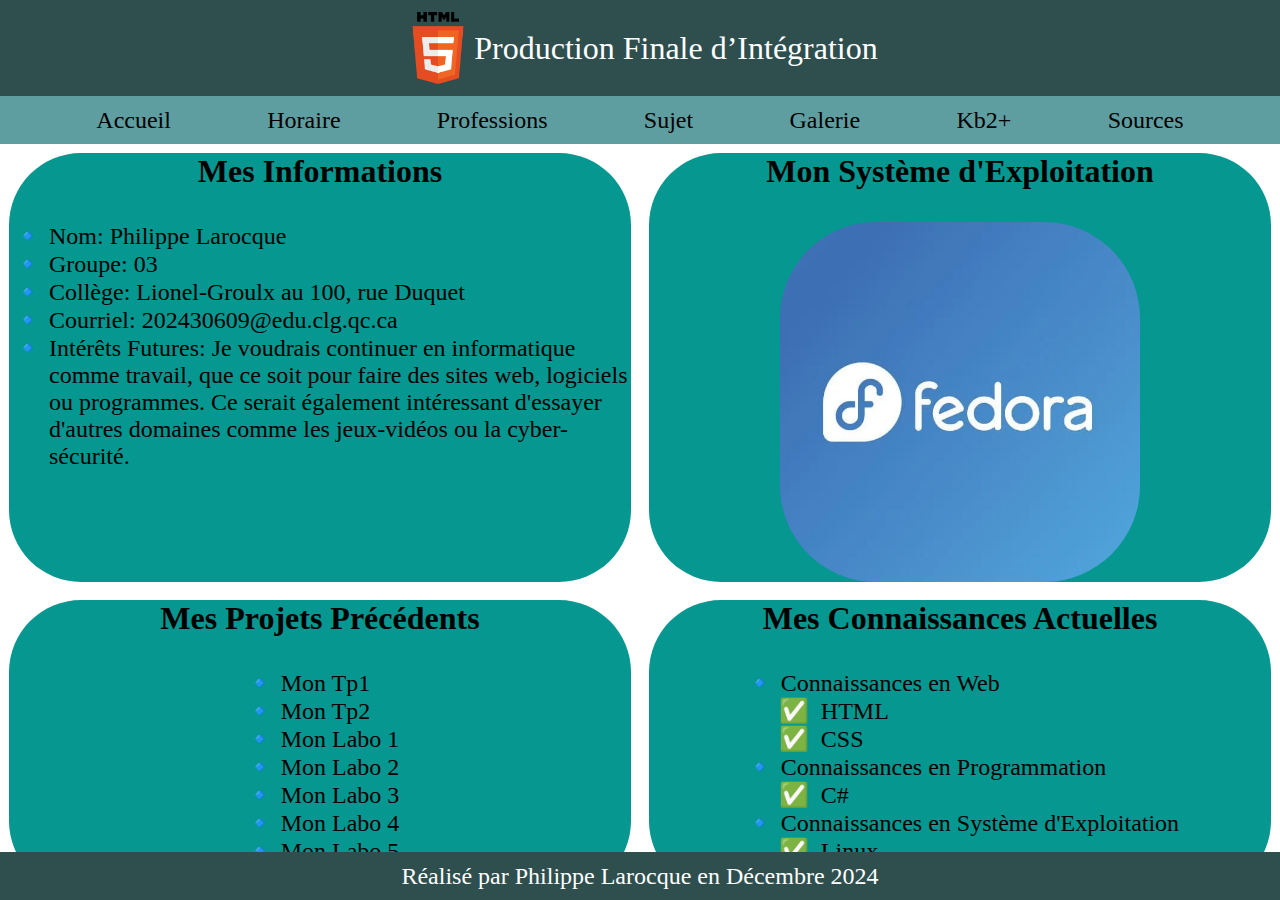
<file: index.html>
<!DOCTYPE html>
<html lang="fr">
  <head>
    <meta charset="utf-8">
    <meta name="viewport" content="width=device-width, initial-scale=1.0">
    <link rel="stylesheet" href="css/styles.css">
    <link rel="stylesheet" href="css/index.css">
    <title>Index</title>
  </head>
  <body>
    <div class="grille">
      <header>
        <img src="images/html.png" alt="logo html" id="html">
        <h1 id="titre">Production Finale d’Intégration</h1>
      </header>
      <nav>
        <a href="index.html" target="_self">Accueil</a>
        <a href="horaire.html" target="_self">Horaire</a>
        <a href="professions.html" target="_self">Professions</a>
        <a href="sujet.html" target="_self">Sujet</a>
        <a href="galerie.html" target="_self">Galerie</a>
        <a href="kb2plus.html" target="_self">Kb2+</a>
        <a href="sources.html" target="_self">Sources</a>
      </nav>
      <main id="main">
          <div id="div1">
            <h2>Mes Informations</h2>
            <ul>
              <li class="liste">Nom: Philippe Larocque</li>
              <li class="liste">Groupe: 03</li>
              <li class="liste">Collège: Lionel-Groulx au 100, rue Duquet</li>
              <li class="liste">Courriel: 202430609@edu.clg.qc.ca</li>
              <li class="liste">Intérêts Futures: Je voudrais continuer en informatique comme travail, 
                que ce soit pour faire des sites web, logiciels ou programmes. Ce serait 
                également intéressant d'essayer d'autres domaines comme les jeux-vidéos 
                ou la cyber-sécurité.
              </li>
            </ul>
          </div>
          <div id="div2">
            <h2>Mon Système d'Exploitation</h2>
            <img src="images/fedora.webp" alt="logo de Fedora Linux" id="fedora">
          </div>
          <div id="div3">
            <h2>Mes Projets Précédents</h2>
            <ul>
              <li class="liste"><a href="https://phil3212.github.io/tp1/" target="_blank">Mon Tp1</a></li>
              <li class="liste"><a href="https://phil3212.github.io/TP2/" target="_blank">Mon Tp2</a></li>
              <li class="liste"><a href="https://phil3212.github.io/MonSite/index.html" target="_blank">Mon Labo 1</a></li>
              <li class="liste"><a href="https://phil3212.github.io/labo-2/" target="_blank">Mon Labo 2</a></li>
              <li class="liste"><a href="https://phil3212.github.io/labo-3/" target="_blank">Mon Labo 3</a></li>
              <li class="liste"><a href="https://phil3212.github.io/labo-4/" target="_blank">Mon Labo 4</a></li>
              <li class="liste"><a href="https://phil3212.github.io/labo-5/" target="_blank">Mon Labo 5</a></li>
            </ul>
          </div>
          <div id="div4">
            <h2>Mes Connaissances Actuelles</h2>
            <ul>
              <li class="liste">Connaissances en Web</li>
              <li class="sansbullet">
                <ul>
                  <li class="liste2">HTML</li>
                  <li class="liste2">CSS</li>
                </ul>
              </li>
              <li class="liste">Connaissances en Programmation</li>
              <li class="sansbullet">
                <ul>
                  <li class="liste2">C#</li>
                </ul>
              </li>
              <li class="liste">Connaissances en Système d'Exploitation</li>
              <li class="sansbullet">
                <ul>
                  <li class="liste2">Linux</li>
                  <li class="liste2">Windows</li>
                </ul>
              </ul>
          </div>
      </main>
      <footer>
        <p>Réalisé par Philippe Larocque en Décembre 2024</p>
      </footer>
    </div>
  </body>
</html>
</file>
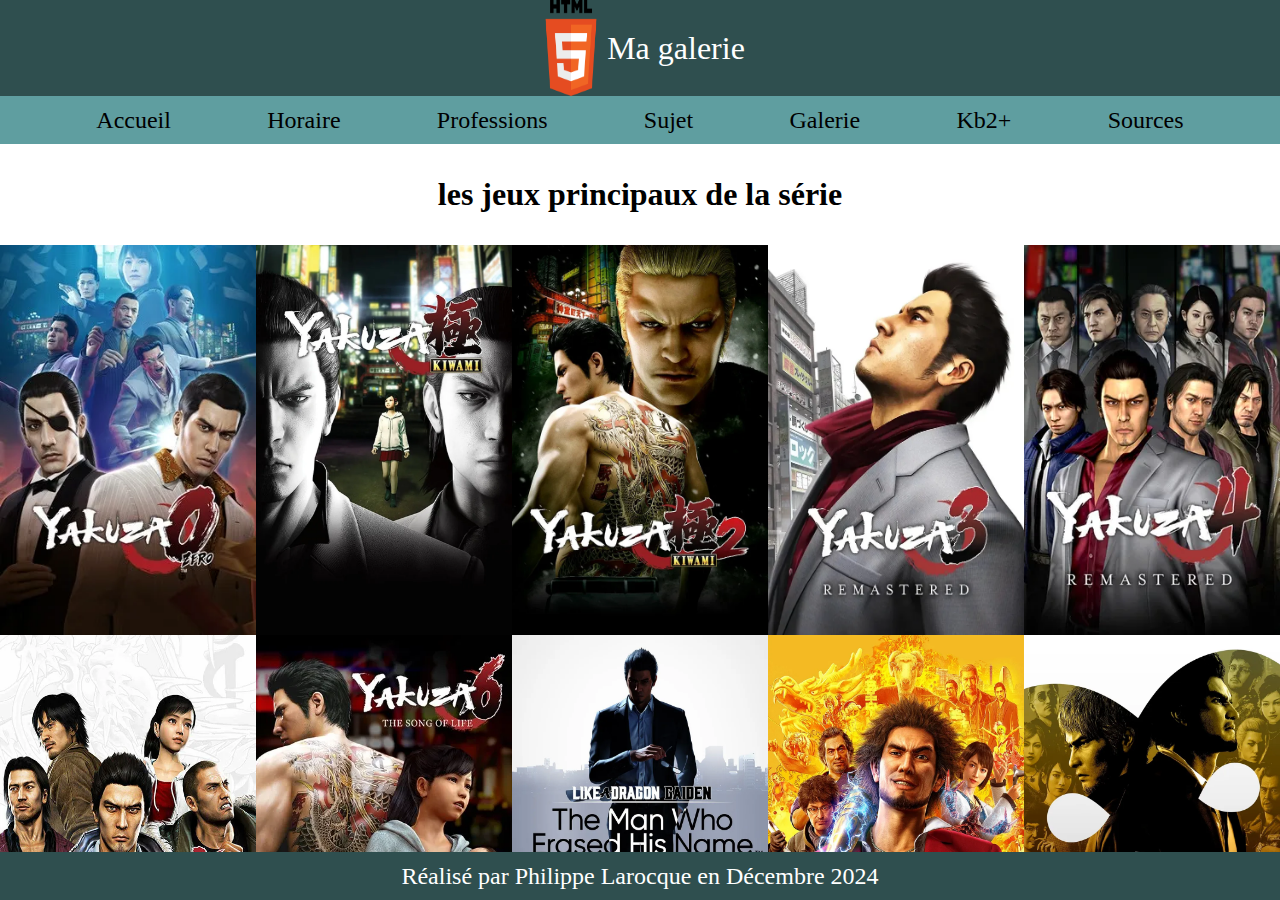
<file: galerie.html>
<!DOCTYPE html>
<html lang="fr">
  <head>
    <meta charset="utf-8">
    <meta name="viewport" content="width=device-width, initial-scale=1.0">
    <link rel="stylesheet" href="css/styles.css">
    <link rel="stylesheet" href="css/galerie.css">
    <title>Index</title>
  </head>
  <body>
    <div class="grille">
      <header>
        <img src="images/html.png" alt="logo html" id="html">
        <h1 id="titre">Ma galerie</h1>
      </header>
      <nav>
        <a href="index.html" target="_self">Accueil</a>
        <a href="horaire.html" target="_self">Horaire</a>
        <a href="professions.html" target="_self">Professions</a>
        <a href="sujet.html" target="_self">Sujet</a>
        <a href="galerie.html" target="_self">Galerie</a>
        <a href="kb2plus.html" target="_self">Kb2+</a>
        <a href="sources.html" target="_self">Sources</a>
      </nav>
      <main id="main">
        <h2>les jeux principaux de la série</h2>

        <div class="galerie">
          <div><img src="images/y0.webp" alt="yakuza 0 cover"></div>
          <div><img src="images/yk.webp" alt="yakuza kiwami cover"></div>
          <div><img src="images/yk2.webp" alt="yakuza kiwami 2 cover"></div>
          <div><img src="images/y3.webp" alt="yakuza 3 cover"></div>
          <div><img src="images/y4.webp" alt="yakuza 4 cover"></div>
          <div><img src="images/y5.webp" alt="yakuza 5 cover"></div>
          <div><img src="images/y6.webp" alt="yakuza 6 cover"></div>
          <div><img src="images/gaiden.webp" alt="like a dragon gaiden cover"></div>
          <div><img src="images/y7.webp" alt="yakuza: like a dragon cover"></div>
          <div><img src="images/y8.webp" alt="like a dragon: infinite wealth cover"></div>
        </div>
      </main>
      <footer>
        <p>Réalisé par Philippe Larocque en Décembre 2024</p>
      </footer>
    </div>
  </body>
</html>
</file>
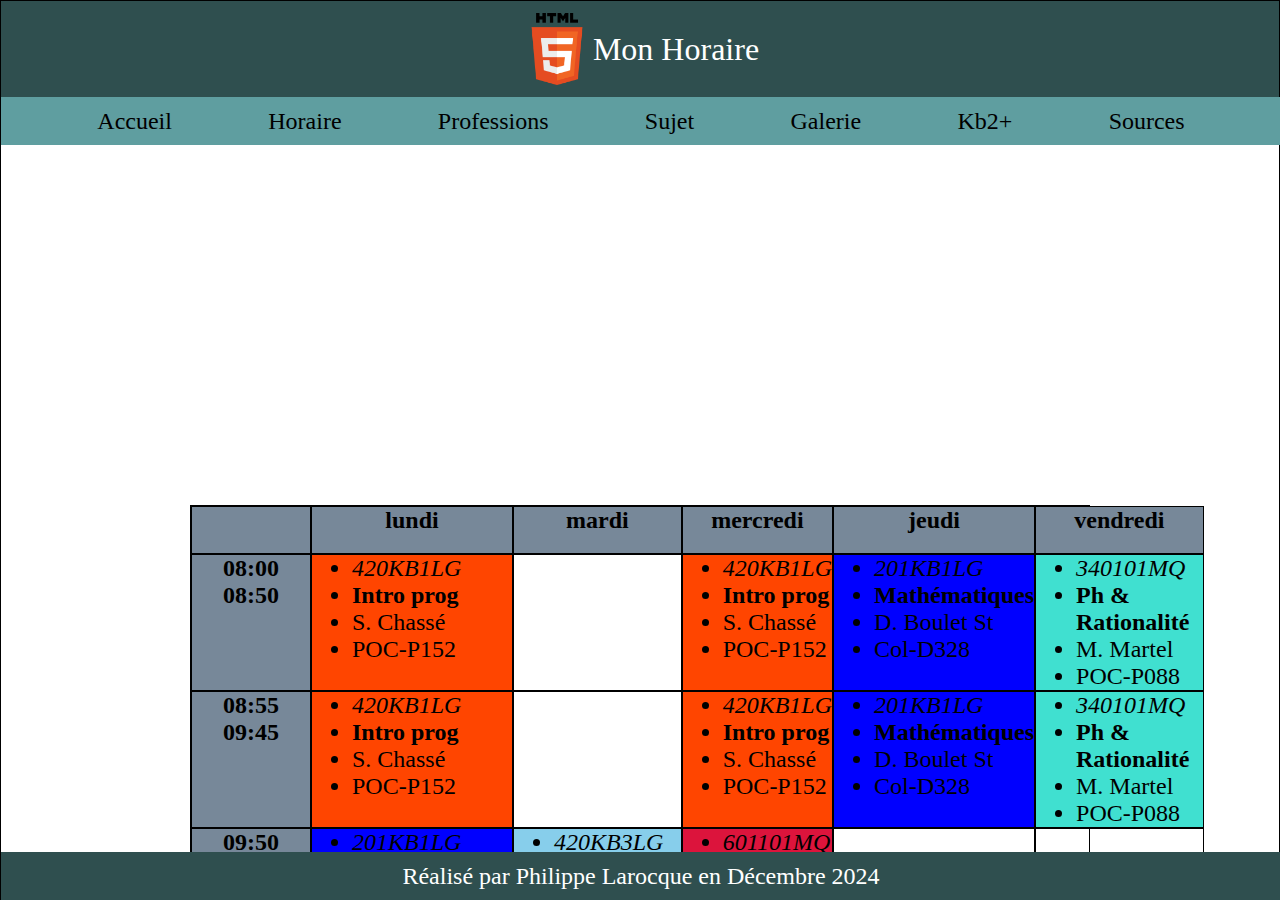
<file: horaire.html>
<!DOCTYPE html>
<html lang="fr">
  <head>
    <meta charset="utf-8">
    <meta name="viewport" content="width=device-width, initial-scale=1.0">
    <link rel="stylesheet" href="css/styles.css">
    <link rel="stylesheet" href="css/horaire.css">
    <title>Index</title>
  </head>
  <body>
    <div class="grille">
      <header>
        <img src="images/html.png" alt="logo html" id="html">
        <h1 id="titre">Mon Horaire</h1>
      </header>
      <nav>
        <a href="index.html" target="_self">Accueil</a>
        <a href="horaire.html" target="_self">Horaire</a>
        <a href="professions.html" target="_self">Professions</a>
        <a href="sujet.html" target="_self">Sujet</a>
        <a href="galerie.html" target="_self">Galerie</a>
        <a href="kb2plus.html" target="_self">Kb2+</a>
        <a href="sources.html" target="_self">Sources</a>
      </nav>
      <main id="main">
          <div class="horaire">
            <div class="jour"></div> 
            <div class="jour">lundi</div> 
            <div class="jour">mardi</div> 
            <div class="jour">mercredi</div> 
            <div class="jour">jeudi</div> 
            <div class="jour">vendredi</div>
            <div class="heure">
              <p>08:00 <br> 08:50</p>
            </div>
            <div class="prog">
              <ul>
                <li class="italique">420KB1LG</li>
                <li class="gras">Intro prog</li>
                <li>S. Chassé</li>
                <li>POC-P152</li>
              </ul>
            </div>  
              <div></div>
              <div class="prog">
                <ul>
                  <li class="italique">420KB1LG</li>
                  <li class="gras">Intro prog</li>
                  <li>S. Chassé</li>
                  <li>POC-P152</li>
                </ul>
              </div>
              <div class="math">
                <ul>
                  <li class="italique">201KB1LG</li>
                  <li class="gras">Mathématiques</li>
                  <li>D. Boulet St</li>
                  <li>Col-D328</li>
                </ul>
              </div>
              <div class="philo">
                <ul>
                  <li class="italique">340101MQ</li>
                  <li class="gras">Ph & Rationalité</li>
                  <li>M. Martel</li>
                  <li>POC-P088</li>
                </ul>
              </div>
              <div class="heure">
                <p>08:55 <br> 09:45</p>
              </div>
              <div class="prog">
                <ul>
                <li class="italique">420KB1LG</li>
                <li class="gras">Intro prog</li>
                <li>S. Chassé</li>
                <li>POC-P152</li>
                </ul>
              </div>
              <div></div>
              <div class="prog">
                <ul>
                  <li class="italique">420KB1LG</li>
                <li class="gras">Intro prog</li>
                <li>S. Chassé</li>
                <li>POC-P152</li>
                </ul>
              </div>
              <div class="math">
                <ul>
                  <li class="italique">201KB1LG</li>
                <li class="gras">Mathématiques</li>
                <li>D. Boulet St</li>
                <li>Col-D328</li>
                </ul>
              </div>
              <div class="philo">
                <ul>
                  <li class="italique">340101MQ</li>
                <li class="gras">Ph & Rationalité</li>
                <li>M. Martel</li>
                <li>POC-P088</li>
                </ul>
              </div>
              <div class="heure">
                <p>09:50 <br> 10:40</p>
              </div>
              <div class="math">
                <ul>
                <li class="italique">201KB1LG</li>
                <li class="gras">Mathématiques</li>
                <li>D. Boulet St</li>
                <li>Col-D328</li>
                </ul>
              </div>
              <div class="explo">
                <ul>
                <li class="italique">420KB3LG</li>
                <li class="gras">Exploitation</li>
                <li>R. Kadouche</li>
                <li>POC-P002</li>
                </ul>
              </div>
              <div class="litt">
                <ul>
                <li class="italique">601101MQ</li>
                <li class="gras">Écrit & Littéra</li>
                <li>E. Pascal</li>
                <li>POC-P048</li>
                </ul>
              </div>
              <div></div>
              <div></div>
              <div class="heure">
                <p>10:45 <br> 11:35</p>
              </div>
              <div class="math">
                <ul>
                  <li class="italique">201KB1LG</li>
                  <li class="gras">Mathématiques</li>
                  <li>D. Boulet St</li>
                  <li>Col-D328</li>
                </ul>
              </div>
              <div class="explo">
                <ul>
                  <li class="italique">420KB3LG</li>
                  <li class="gras">Exploitation</li>
                  <li>R. Kadouche</li>
                  <li>POC-P002</li>
                </ul>
              </div>
              <div class="litt">
                <ul>
                  <li class="italique">601101MQ</li>
                  <li class="gras">Écrit & Littéra</li>
                  <li>E. Pascal</li>
                  <li>POC-P048</li>
                  </ul>
              </div>
              <div></div>
              <div class="prog">
                <ul>
                  <li class="italique">420KB1LG</li>
                <li class="gras">Intro prog</li>
                <li>S. Chassé</li>
                <li>POC-P152</li>
                </ul>
              </div>
              <div class="heure">
                <p>11:40 <br> 12:30</p>
              </div>
              <div class="math">
                <ul>
                  <li class="italique">201KB1LG</li>
                  <li class="gras">Mathématiques</li>
                  <li>D. Boulet St</li>
                  <li>Col-D328</li>
                </ul>
              </div>
              <div class="explo">
                <ul>
                  <li class="italique">420KB3LG</li>
                  <li class="gras">Exploitation</li>
                  <li>R. Kadouche</li>
                  <li>POC-P002</li>
                </ul>
              </div>
              <div></div>
              <div></div>
              <div class="prog">
                <ul>
                  <li class="italique">420KB1LG</li>
                <li class="gras">Intro prog</li>
                <li>S. Chassé</li>
                <li>POC-P152</li>
                </ul>
              </div>
              <div class="heure">
                <p>12:35 <br> 13:25</p>
              </div>
              <div></div>
              <div></div>
              <div></div>
              <div class="prog">
                <ul>
                  <li class="italique">420KB1LG</li>
                <li class="gras">Intro prog</li>
                <li>S. Chassé</li>
                <li>POC-P152</li>
                </ul>
              </div>
              <div></div>
              <div class="heure">
                <p>13:20 <br> 14:20</p>
              </div>
              <div></div>
              <div></div>
              <div></div>
              <div class="prog">
                <ul>
                  <li class="italique">420KB1LG</li>
                <li class="gras">Intro prog</li>
                <li>S. Chassé</li>
                <li>POC-P152</li>
                </ul>
              </div>
              <div></div>
              <div class="heure">
                <p>14:25 <br> 15:15</p>
              </div>
              <div></div>
              <div class="philo">
                <ul>
                  <li class="italique">340101MQ</li>
                <li class="gras">Ph & Rationalité</li>
                <li>M. Martel</li>
                <li>COL-K008</li>
                </ul>
              </div>
              <div></div>
              <div></div>
              <div class="explo">
                <ul>
                  <li class="italique">420KB3LG</li>
                  <li class="gras">Exploitation</li>
                  <li>R. Kadouche</li>
                  <li>POC-P002</li>
                </ul>
              </div>
              <div class="heure">
                <p>15:20 <br> 16:10</p>
              </div>
              <div></div>
              <div class="philo">
                <ul>
                  <li class="italique">340101MQ</li>
                <li class="gras">Ph & Rationalité</li>
                <li>M. Martel</li>
                <li>COL-K008</li>
                </ul>
              </div>
              <div></div>
              <div class="web">
                <ul>
                  <li class="italique">420KB2LG</li>
                <li class="gras">Concep Web</li>
                <li>J. Beaubien</li>
                <li>POC-P002</li>
                </ul>
              </div>
              <div class="explo">
                <ul>
                  <li class="italique">420KB3LG</li>
                  <li class="gras">Exploitation</li>
                  <li>R. Kadouche</li>
                  <li>POC-P002</li>
                </ul>
              </div>
              <div class="heure">
                <p>16:15 <br> 17:05</p>
              </div>
              <div class="litt">
                <ul>
                  <li class="italique">601101MQ</li>
                  <li class="gras">Écrit & Littéra</li>
                  <li>E. Pascal</li>
                  <li>COL-F405</li>
                  </ul>
              </div>
              <div></div>
              <div></div>
              <div class="web">
                <ul>
                  <li class="italique">420KB2LG</li>
                <li class="gras">Concep Web</li>
                <li>J. Beaubien</li>
                <li>POC-P002</li>
                </ul>
              </div>
              <div></div>
              <div class="heure"> 
                <p>17:10 <br> 18:00</p>
              </div>
              <div class="litt">
                <ul>
                  <li class="italique">601101MQ</li>
                  <li class="gras">Écrit & Littéra</li>
                  <li>E. Pascal</li>
                  <li>COL-F405</li>
                  </ul>
              </div>
              <div></div>
              <div></div>
              <div class="web">
                <ul>
                  <li class="italique">420KB2LG</li>
                <li class="gras">Concep Web</li>
                <li>J. Beaubien</li>
                <li>POC-P002</li>
                </ul>
              </div>
              <div></div>
          </div>
          <div class="paragraphe">
            <ul>
              <li>Introduction à la Programmation</li>
              <li>Ce cours est une introduction aux méthodes généralement utilisées en programmation
                et en algorithmie pour développer des applications simples. Le langage de
                programmation utilisé est le C# et l’environnement de développement intégré est
                Visual Studio. On y aborde, entre autres, le cycle de développement logiciel, les
                données, les opérations de base, les expressions, les structures algorithmiques et le
                découpage en fonctions. On insiste sur les tests, la qualité du code et le bon
                fonctionnement de l’application. </li>
                <li>j'aime les derniers projets que on fait parce que ca nous permet
                  par la suite d'expérimenter nous même avec ce qu'on apprend
                </li>
                <li>j'ai moins aimé le début du cours parce que c'était long à commencer,
                  on a passé beaucoup de temps à voir les bases que je connaissait déjà
                </li>
            </ul>
            <img src="images/cs.webp" alt="logo c#">
          </div>
          <div class="paragraphe">
            <ul>
              <li>Exploitation d'une station de travail</li>
              <li>Ce cours permettra à l’élève d'acquérir les connaissances et de développer les habiletés nécessaires
                pour installer, configurer et sécuriser son environnement de travail en utilisant différents systèmes
                d’exploitation de même que certains logiciels spécialisés et outils de traitement et de présentation de
                l’information. </li>
                <li>j'aime la matière du cours en général, surtout linux.</li>
                <li>j'ai moins aimé les explications de <celle-ci></celle-ci></li>
            </ul>
            <img src="images/mint.webp" alt="logo mint">
          </div>
      </main>
      <footer>
        <p>Réalisé par Philippe Larocque en Décembre 2024</p>
      </footer>
    </div>
  </body>
</html>
</file>
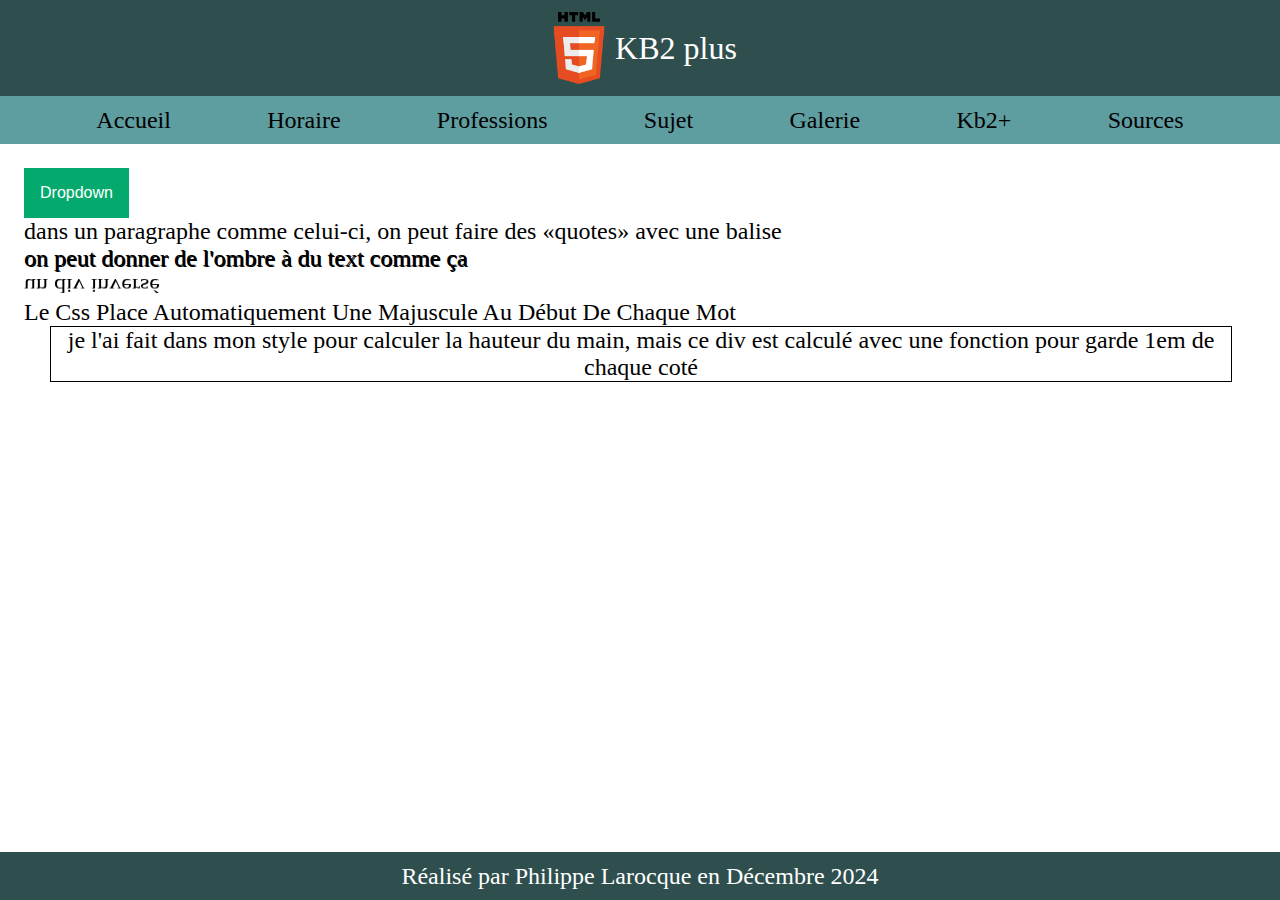
<file: kb2plus.html>
<!DOCTYPE html>
<html lang="fr">
  <head>
    <meta charset="utf-8">
    <meta name="viewport" content="width=device-width, initial-scale=1.0">
    <link rel="stylesheet" href="css/styles.css">
    <link rel="stylesheet" href="css/kb2.css">
    <title>Index</title>
  </head>
  <body>
    <div class="grille">
      <header>
        <img src="images/html.png" alt="logo html" id="html">
        <h1 id="titre">KB2 plus</h1>
      </header>
      <nav>
        <a href="index.html" target="_self">Accueil</a>
        <a href="horaire.html" target="_self">Horaire</a>
        <a href="professions.html" target="_self">Professions</a>
        <a href="sujet.html" target="_self">Sujet</a>
        <a href="galerie.html" target="_self">Galerie</a>
        <a href="kb2plus.html" target="_self">Kb2+</a>
        <a href="sources.html" target="_self">Sources</a>
      </nav>
      <main id="main">
        <div class="dropdown">
          <button class="dropbtn">Dropdown</button>
          <div class="dropdown-content">
            <p>un paragraphe</p>
            <p>un autre</p>
          </div>
        </div>
        <p>dans un paragraphe comme celui-ci, on peut faire des <q>quotes</q> avec une balise</p>
        <p id="ombre">on peut donner de l'ombre à du text comme ça</p>
        <div id="inverse">un div inversé</div>
        <p id="maj">le css place automatiquement une majuscule au début de chaque mot</p>
        <div class="calc">je l'ai fait dans mon style pour calculer la hauteur du main, mais ce div est calculé avec
          une fonction pour garde 1em de chaque coté
        </div>
      </main>
      <footer>
        <p>Réalisé par Philippe Larocque en Décembre 2024</p>
      </footer>
    </div>
  </body>
</html>
</file>
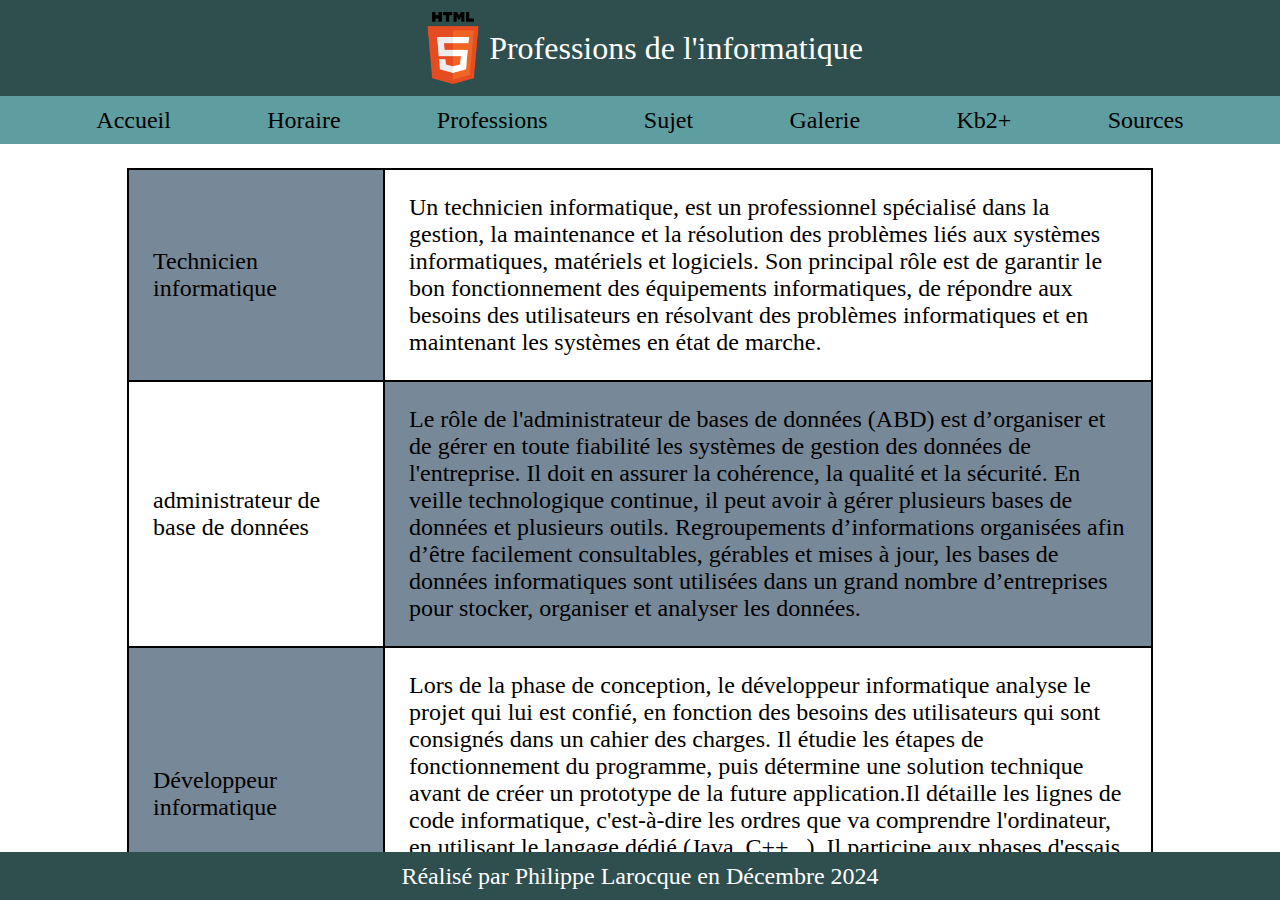
<file: professions.html>
<!DOCTYPE html>
<html lang="fr">
  <head>
    <meta charset="utf-8">
    <meta name="viewport" content="width=device-width, initial-scale=1.0">
    <link rel="stylesheet" href="css/styles.css">
    <link rel="stylesheet" href="css/professions.css">
    <title>Index</title>
  </head>
  <body>
    <div class="grille">
      <header>
        <img src="images/html.png" alt="logo html" id="html">
        <h1 id="titre">Professions de l'informatique</h1>
      </header>
      <nav>
        <a href="index.html" target="_self">Accueil</a>
        <a href="horaire.html" target="_self">Horaire</a>
        <a href="professions.html" target="_self">Professions</a>
        <a href="sujet.html" target="_self">Sujet</a>
        <a href="galerie.html" target="_self">Galerie</a>
        <a href="kb2plus.html" target="_self">Kb2+</a>
        <a href="sources.html" target="_self">Sources</a>
      </nav>
      <main id="main">
        <div class="professions">
            <div class="nom">Technicien informatique</div>
            <div class="def">Un technicien informatique, est un professionnel spécialisé 
              dans la gestion, la maintenance et la résolution des problèmes 
              liés aux systèmes informatiques, matériels et logiciels. Son 
              principal rôle est de garantir le bon fonctionnement des équipements 
              informatiques, de répondre aux besoins des utilisateurs en résolvant
               des problèmes informatiques et en maintenant les systèmes en 
               état de marche.</div>
            <div class="nom">administrateur de base de données</div>
            <div class="def">Le rôle de l'administrateur de bases de données (ABD) est d’organiser
               et de gérer en toute fiabilité les systèmes de gestion des données de 
               l'entreprise. Il doit en assurer la cohérence, la qualité et la sécurité.
                En veille technologique continue, il peut avoir à gérer plusieurs bases de
               données et plusieurs outils. Regroupements d’informations organisées afin d’être 
               facilement consultables, gérables et mises à jour, les bases de 
               données informatiques sont utilisées dans un grand nombre d’entreprises pour stocker,
                organiser et analyser les données.</div>
            <div class="nom">Développeur informatique</div>
            <div class="def">Lors de la phase de conception, le développeur informatique analyse le projet qui lui 
              est confié, en fonction des besoins des utilisateurs qui sont consignés dans un cahier des 
              charges. Il étudie les étapes de fonctionnement du programme, puis détermine une solution 
              technique avant de créer un prototype de la future application.Il détaille les lignes de 
              code informatique, c'est-à-dire les ordres que va comprendre l'ordinateur, en utilisant le 
              langage dédié (Java, C++...). Il participe aux phases d'essais, essentielles pour tester les 
              applications et effectue les paramétrages et retouches nécessaires.</div>
            <div class="nom">Testeur informatique</div>
            <div class="def">Avant d'être livré, un logiciel doit subir de nombreuses vérifications: c'est le rôle du 
              testeur. Il s'assure qu'une application correspond au cahier des charges, qu'elle ne détériore
               pas le système d'information, qu'elle est utilisable sur tous types de matériels informatiques
                et dans tous les cas d'utilisation.  Il établit une stratégie, planifie les opérations, élabore
                 les outils de tests, exécute les tests, analyse les résultats et rédige des rapports. Au final
                 , il transmet les anomalies détectées au développeur informatique chargé des corrections.</div>
            <div class="nom">Expert en sécurité informatique</div>
            <div class="def">La première tâche de l'expert en sécurité informatique est d'étudier le système d'information 
              dans sa globalité. Afin de proposer une sécurité maximale (protection contre les attaques et confidentialité),
               il cherche les failles du système, les dysfonctionnements, les facteurs de risques... Il est parfois secondé
                par des hackers volontaires, des professionnels de l'intrusion.À l'arrivée, c'est un panel de procédures qui
                 va de la gestion des mots de passe à la cryptologie (chiffrer et déchiffrer les messages sortants et entrants),
                  en passant par les pare-feu, les antivirus, la limitation des accès au réseau en cas d'informations stratégiques
                   visant à protéger les applications et les données de l'entreprise.</div>
        </div>
      </main>
      <footer>
        <p>Réalisé par Philippe Larocque en Décembre 2024</p>
      </footer>
    </div>
  </body>
</html>
</file>
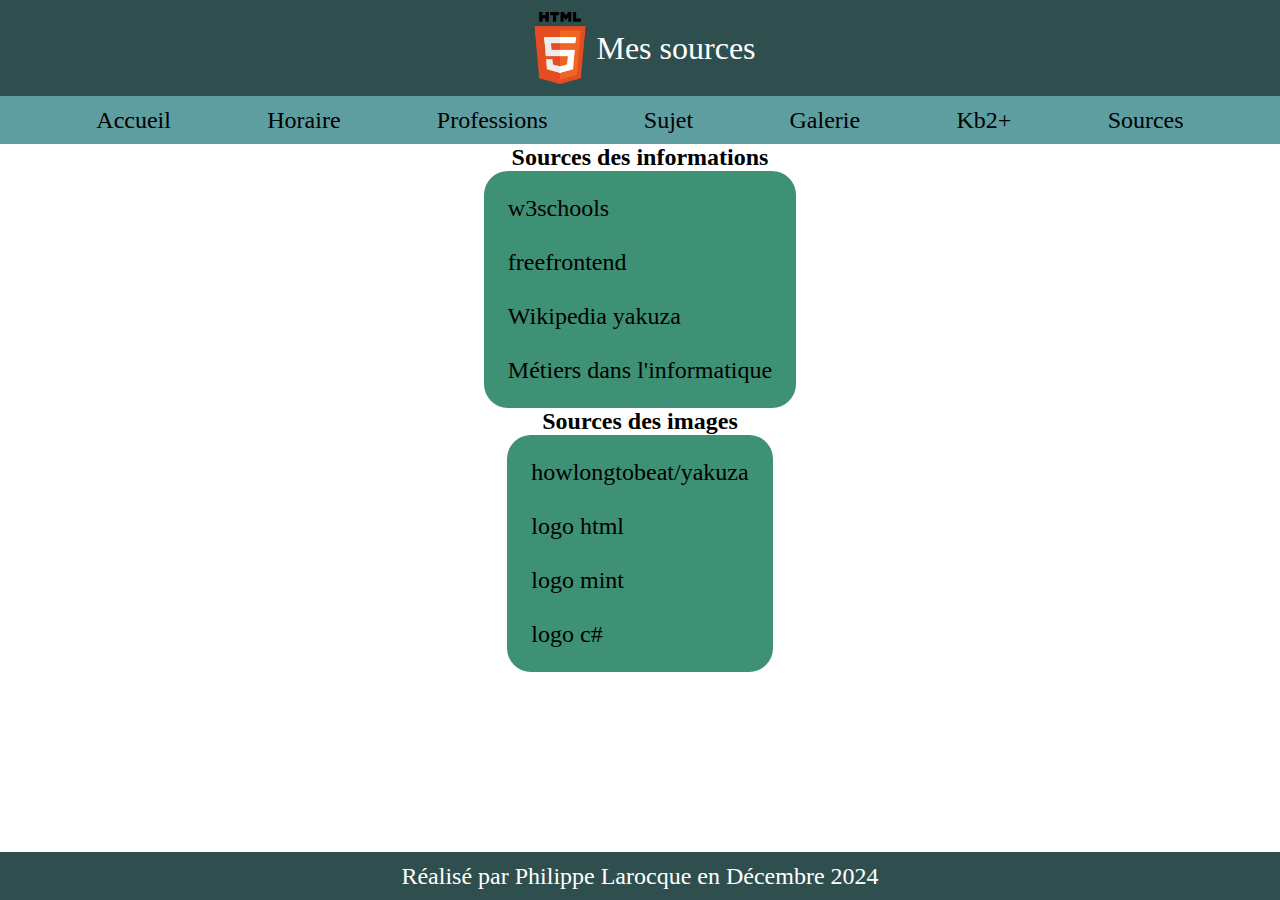
<file: sources.html>
<!DOCTYPE html>
<html lang="fr">
  <head>
    <meta charset="utf-8">
    <meta name="viewport" content="width=device-width, initial-scale=1.0">
    <link rel="stylesheet" href="css/styles.css">
    <link rel="stylesheet" href="css/sources.css">
    <title>Index</title>
  </head>
  <body>
    <div class="grille">
      <header>
        <img src="images/html.png" alt="logo html" id="html">
        <h1 id="titre">Mes sources</h1>
      </header>
      <nav>
        <a href="index.html" target="_self">Accueil</a>
        <a href="horaire.html" target="_self">Horaire</a>
        <a href="professions.html" target="_self">Professions</a>
        <a href="sujet.html" target="_self">Sujet</a>
        <a href="galerie.html" target="_self">Galerie</a>
        <a href="kb2plus.html" target="_self">Kb2+</a>
        <a href="sources.html" target="_self">Sources</a>
      </nav>
      <main id="main">
        <h2>Sources des informations</h2>
        <div class="lien">
          <a href="https://www.w3schools.com/" target="_blank">w3schools</a><br>
          <a href="https://freefrontend.com/" target="_blank">freefrontend</a><br>
          <a href="https://en.wikipedia.org/wiki/Yakuza_(franchise)" target="_blank">Wikipedia yakuza</a><br>
          <a href="https://www.cidj.com/metiers/metiers-par-secteur/informatique-web-reseaux">Métiers dans l'informatique</a>
        </div>
        <h2>Sources des images</h2>
        <div class="lien">
          <a href="https://howlongtobeat.com/game/43056?q=yakuza" target="_blank">howlongtobeat/yakuza</a><br>
          <a href="https://fr.m.wikipedia.org/wiki/Fichier:HTML5_logo_and_wordmark.svg" target="_blank">logo html</a><br>
          <a href="https://commons.wikimedia.org/wiki/File:Linux_Mint_logo_without_wordmark.svg" target="_blank">logo mint</a><br>
          <a href="https://seeklogo.com/vector-logo/363285/c-sharp-c" target="_blank">logo c#</a>
        </div>
      </main>
      <footer>
        <p>Réalisé par Philippe Larocque en Décembre 2024</p>
      </footer>
    </div>
  </body>
</html>
</file>
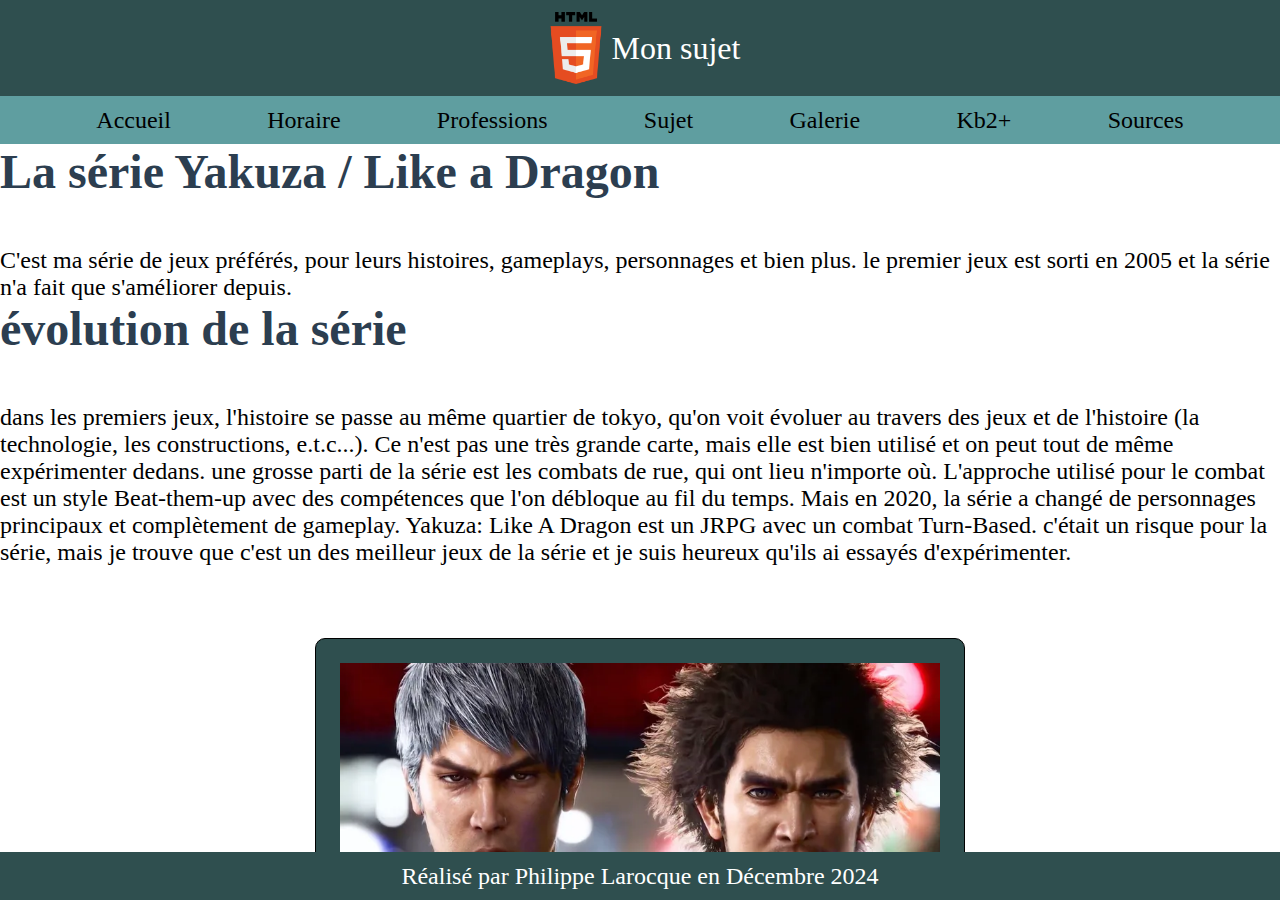
<file: sujet.html>
<!DOCTYPE html>
<html lang="fr">
  <head>
    <meta charset="utf-8">
    <meta name="viewport" content="width=device-width, initial-scale=1.0">
    <link rel="stylesheet" href="css/styles.css">
    <link rel="stylesheet" href="css/sujet.css">
    <title>Index</title>
  </head>
  <body>
    <div class="grille">
      <header>
        <img src="images/html.png" alt="logo html" id="html">
        <h1 id="titre">Mon sujet</h1>
      </header>
      <nav>
        <a href="index.html" target="_self">Accueil</a>
        <a href="horaire.html" target="_self">Horaire</a>
        <a href="professions.html" target="_self">Professions</a>
        <a href="sujet.html" target="_self">Sujet</a>
        <a href="galerie.html" target="_self">Galerie</a>
        <a href="kb2plus.html" target="_self">Kb2+</a>
        <a href="sources.html" target="_self">Sources</a>
      </nav>
        <main id="main">
          <section>
            <h2>La série Yakuza / Like a Dragon</h2>
            <p>C'est ma série de jeux préférés, pour leurs histoires, gameplays, personnages et bien plus.
              le premier jeux est sorti en 2005 et la série n'a fait que s'améliorer depuis.
            </p>
            
            <h3>évolution de la série</h3>
            <p>dans les premiers jeux, l'histoire se passe au même quartier de tokyo, qu'on voit évoluer
              au travers des jeux et de l'histoire (la technologie, les constructions, e.t.c...). Ce n'est
              pas une très grande carte, mais elle est bien utilisé et on peut tout de même expérimenter dedans.
              une grosse parti de la série est les combats de rue, qui ont lieu n'importe où. L'approche utilisé
              pour le combat est un style Beat-them-up avec des compétences que l'on débloque au fil du temps.
              Mais en 2020, la série a changé de personnages principaux et complètement de gameplay. Yakuza: Like
              A Dragon est un JRPG avec un combat Turn-Based. c'était un risque pour la série, mais je trouve que 
              c'est un des meilleur jeux de la série et je suis heureux qu'ils ai essayés d'expérimenter.
            </p>
            
            <figure>
              <img src="images/lad.webp" alt="Les protagoniste de Like a dragon">
              Les deux protagonistes Kiryu(gauche) et Ichiban(droite) dans la dernière entré de la série : Like A Dragon : Infinite Wealth
            </figure>
        
          </section>
        </main>
      <footer>
        <p>Réalisé par Philippe Larocque en Décembre 2024</p>
      </footer>
    </div>
  </body>
</html>
</file>
<file: css/styles.css>
* {
    margin: 0;
    font-size: x-large;
}
a {
    text-decoration: none;
    color: black;
}
a:hover {
    color: white;
    text-decoration: underline;
}

.grille {
    display: grid;
    grid-template-columns: 1fr;
    grid-template-rows: auto 1fr auto; 
    grid-template-areas:
        "header"
        "main"
        "footer";
    height: 100vh;
}

header {
    position: sticky;
    top: 0;
    height: 4em;
    width: 100%;
    justify-content: center;
    align-items: center;
    background-color: darkslategrey;
    display: flex;
    grid-area: header; 
}

nav {
    margin-top: 4em;
    position: fixed;
    display: flex;
    justify-content: space-evenly;
    align-items: center;
    height: 2em;
    width: 100%;
    background-color: cadetblue;
}

#main {
    position: relative;
    margin-top: 2em;
    margin-bottom: 2em;
    overflow-y: auto;
    height: calc(100vh - 6em - 2em); 
    grid-area: main;
}

footer {
    position: fixed;
    display: flex;
    bottom: 0;
    height: 2em;
    width: 100%;
    justify-content: center;
    align-items: center;
    background-color: darkslategrey;
    color: white;
    grid-area: footer; 
}
#titre {
    font-weight: 500;
    font-size: xx-large;
    color: white;
}
ul li {
    max-width: 25em;
}
#html {
    max-width: 3em;
}
</file>
<file: css/index.css>
main {
     display: grid;
     grid-template-columns: 1fr 1fr;
     grid-template-rows: 1fr 1fr; 
     grid-template-areas:
        "a b"
        "c d";
    height: 100vh;
}
@media screen and (max-width:1000px) {
    main {
        display: grid;
        place-items: center;
        grid-template-columns: 1fr;
        grid-template-rows: repeat(4, 1fr); 
        grid-template-areas:
            "a" 
            "b"
            "c" 
            "d";
        height: 100vh;
    }
    #div1, #div2, #div3, #div4 {
        font-size: medium;
        justify-content: center;
        width: 58vh;
    }
    ul li {
        width: 20em;
    }
}
.liste::marker {
    content: '🔹 ';
}
.liste2::marker {
    content: '✅  ';
}
.sansbullet {
    list-style-type: none;
}
h2 {
    font-size: xx-large;
    margin-bottom: 1em;
}
#div1, #div2, #div3, #div4 {
    display: flex;
    flex-direction: column;
    border-radius: 3em;
    align-items: center;
    margin: 1dvb;
    grid-area: a;
    background-color: rgb(5, 151, 144)
}
#div1 {
    grid-area: a;
}
#div2 {
    grid-area: b;
}
#div3 {
    grid-area: c;
}
#div4 {
    grid-area: d;
}
#fedora {
    width: 15em;
    border-radius: 4em;
    margin-top: auto;
    margin-bottom: auto;
}
</file>
<file: css/galerie.css>
h2 {
    text-align: center;
    font-size: xx-large;
    margin-top: 1em;
    margin-bottom: 1em;
}
img {
    width: 100%;
    height: 100%;
}
.galerie {
    display: grid;
    grid-template-columns: repeat(5, 1fr);
    grid-template-rows: 1fr 1fr;
    grid-template-areas:  
                    "c c c c c"
                    "c c c c c";
}
@media screen and (max-width:900px){
    .galerie{
        grid-template-rows: repeat(10, 1fr);
        grid-template-columns: auto;
        grid-template-areas: 
                        "c"
                        "c"
                        "c"
                        "c"
                        "c"
                        "c"
                        "c"
                        "c"
                        "c"
                        "c";
    }
}
#cellule {
    grid-area: c;
}
</file>
<file: css/horaire.css>
* {
    box-sizing: border-box;
}
main {
    display: grid;
    align-items: center;
    justify-content: center;
    grid-template-areas: 
                    "h"
                    "p"
                    "p";
}
.horaire {
    margin-top: 15em;
    display: grid;
    max-width: 100vh;
    height: auto;
    grid-template-columns: 5em repeat(5,1fr);
    grid-template-rows: 2em repeat(11, 1fr);
    grid-area: h;
}
div {
    border: 1px solid black; 
}
.paragraphe {
    display: flex;
    max-width: 100vh;
}
img {
    max-width: 20em;
    height: auto;
    max-height: 20em;
}
.jour, .heure {
    background-color: lightslategray;
    text-align: center;
    font-weight: 700;
}
.prog {
    background-color: orangered;
}
.math {
    background-color: blue;
}
.philo {
    background-color: turquoise;
}
.explo {
    background-color: skyblue;
}
.litt {
    background-color: crimson;
}
.web {
    background-color: purple;
}
.gras {
    font-weight: bold;
}
.italique {
    font-style: italic;
}
</file>
<file: css/kb2.css>
main {
    padding: 1em;
}
.dropbtn {
  background-color: #04AA6D;
  color: white;
  padding: 16px;
  font-size: 16px;
  border: none;
}

.dropdown {
  position: relative;
  display: inline-block;
}

.dropdown-content {
  display: none;
  position: absolute;
  background-color: #f1f1f1;
  min-width: 160px;
  box-shadow: 0px 8px 16px 0px rgba(0,0,0,0.2);
  z-index: 1;
}

.dropdown-content a {
  color: black;
  padding: 12px 16px;
  text-decoration: none;
  display: block;
}

.dropdown-content a:hover {background-color: #ddd;}

.dropdown:hover .dropdown-content {display: block;}

.dropdown:hover .dropbtn {background-color: #3e8e41;}
.calc {
    position: absolute;
    left: 50px;
    width: calc(100% - 100px);
    border: 1px solid black;
    text-align: center;
}
#ombre {
    text-shadow: 1px 1px;
}
#maj {
    text-transform: capitalize;
}
#inverse {
    transform: rotateX(150deg);
}
</file>
<file: css/professions.css>
.professions {
    display: grid;
    margin-top: 1em;
    justify-self: center;
    width: 80%; 
    border: 1px solid black;
    grid-template-columns: 1fr 3fr; 
    grid-template-rows: auto; 
}
@media screen and (max-width: 900px) {
    .professions {
        width: 100%;
        grid-template-columns: 1fr;
    }
}
.nom {
    align-content: center;
    padding: 1em;
    grid-column: 1; 
    border: 1px solid black;
    background-color: white;
}
.def {
    padding: 1em;
    grid-column: 2; 
    border: 1px solid black;
    background-color: white;
}
div > div:nth-child(4n){
    background-color: lightslategray;
}
div > div:nth-child(1){
    background-color: lightslategray;
}
div > div:nth-child(5){
    background-color: lightslategray;
}
div > div:nth-child(9){
    background-color: lightslategray;
}
</file>
<file: css/sources.css>
.lien {
    display: flex;
    background-color: rgb(62, 145, 117);
    max-width: 30em;
    border-radius: 1em;
    padding: 1em;
    justify-self: center;
    flex-direction: column;
}
h2 {
    text-align: center;
}
</file>
<file: css/sujet.css>
h2, h3 {
    margin-bottom: 1em;
    color: #2c3e50;
    font-size: 2em;
}
figure {
    margin-top: 3em;
    border: solid 1px black;
    max-width: 600px;
    margin-left: auto;
    margin-right: auto;
    padding: 1em;
    background-color: darkslategray;
    border-radius: 10px;
    text-align: center;
}
img {
    max-width: 100%;
}
</file>
